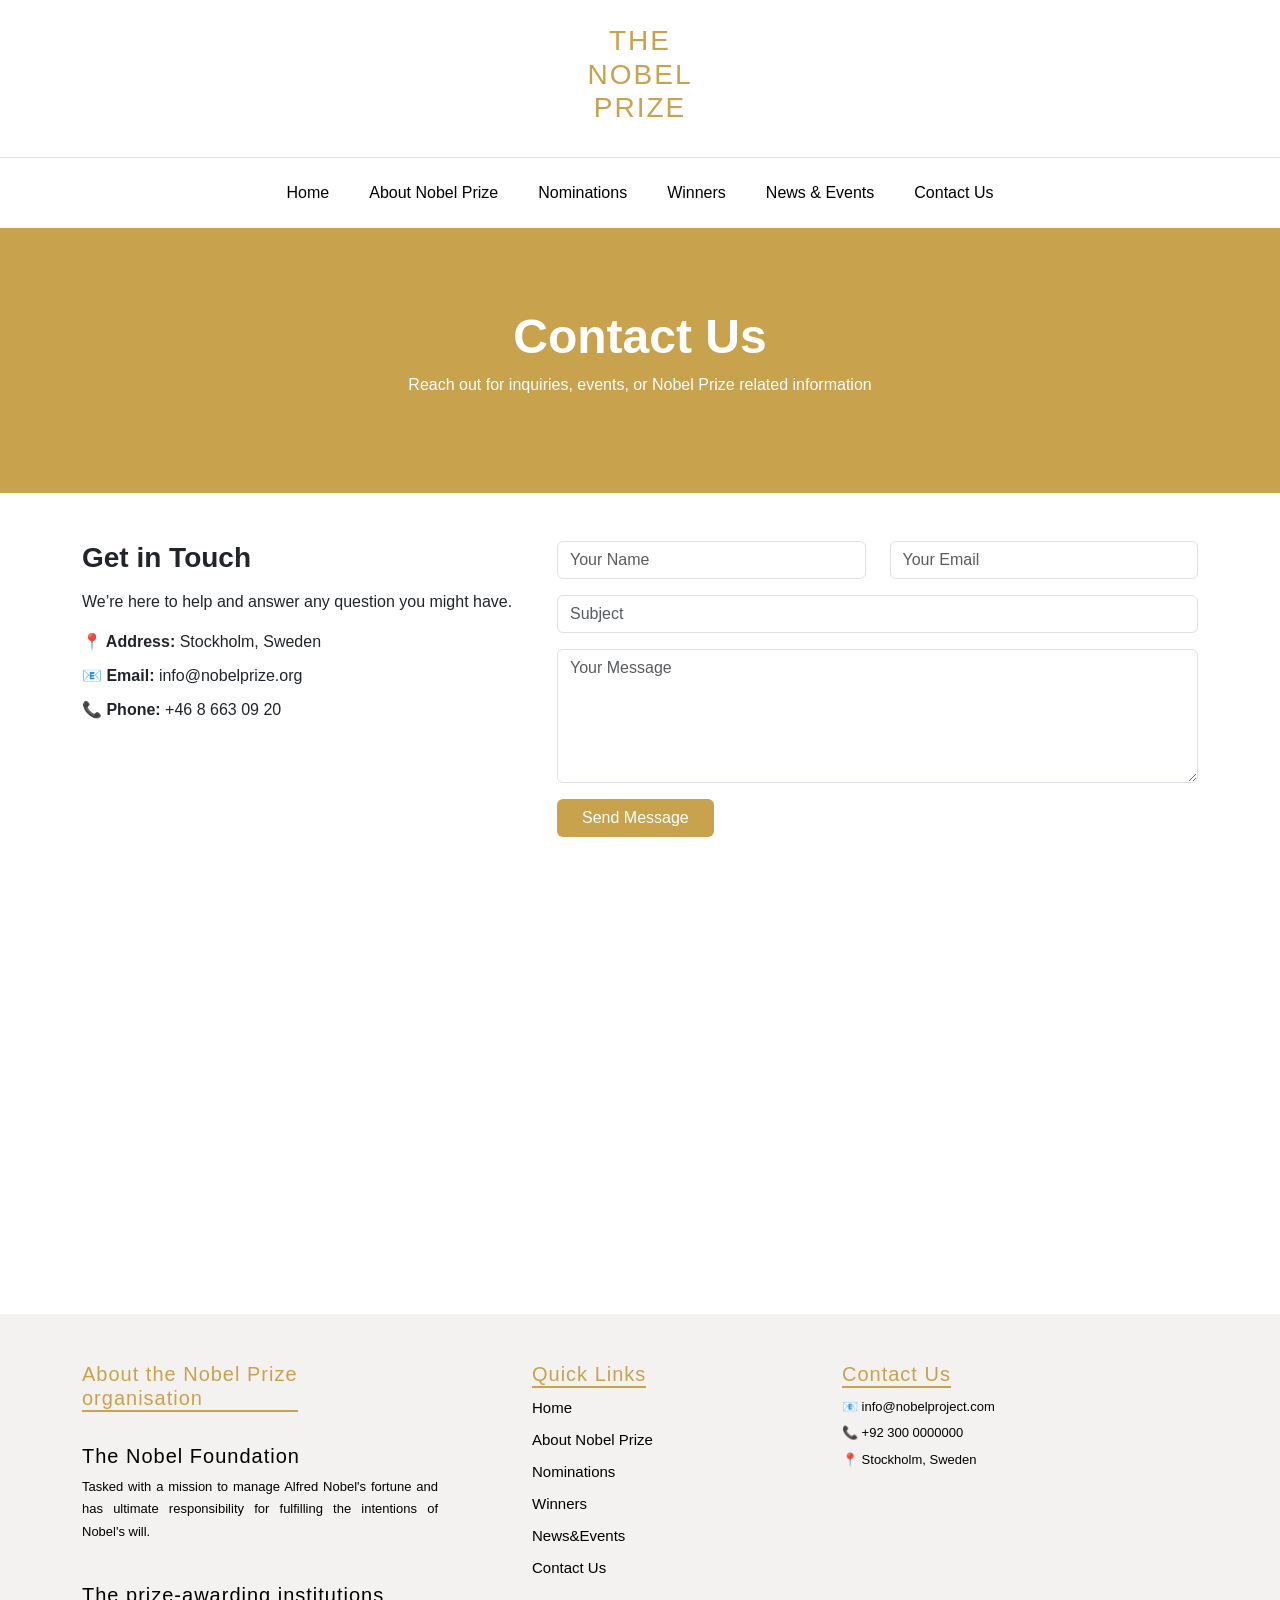
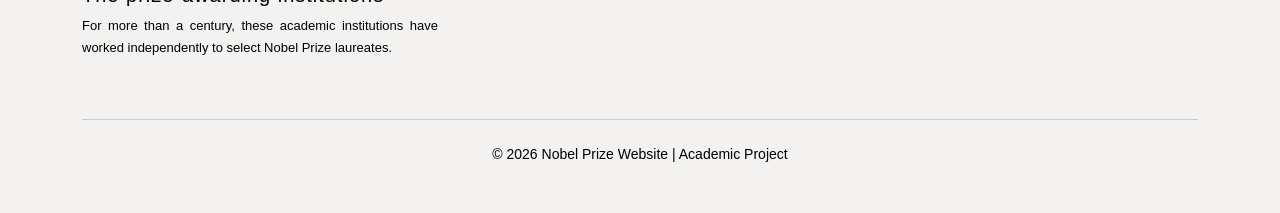
<file: contact.html>
<!DOCTYPE html>
<html lang="en">
<head>
  <meta charset="UTF-8">
  <title>Nobel Prize Navbar</title>

  <!-- Bootstrap CSS -->
  <link href="https://cdn.jsdelivr.net/npm/bootstrap@5.3.2/dist/css/bootstrap.min.css" rel="stylesheet">

  <!-- Custom CSS -->
  <link rel="stylesheet" href="style.css">
</head>
<body>

  <!-- Top Logo Section -->
  <div class="logo-area text-center py-4">
    <h1 class="logo-text">THE<br>NOBEL<br>PRIZE</h1>
  </div>

  <!-- Navbar -->
  <nav class="navbar navbar-expand-lg navbar-light border-top">
    <div class="container">
      <button class="navbar-toggler mx-auto" type="button" data-bs-toggle="collapse" data-bs-target="#nobelNav">
        <span class="navbar-toggler-icon"></span>
      </button>

      <div class="collapse navbar-collapse justify-content-center" id="nobelNav">
        <ul class="navbar-nav gap-4">
          <li class="nav-item"><a class="nav-link" href="index.html">Home</a></li>
          <li class="nav-item"><a class="nav-link" href="about.html">About Nobel Prize</a></li>
          <li class="nav-item"><a class="nav-link" href="nomination.html">Nominations</a></li>
          <li class="nav-item"><a class="nav-link" href="winner.html">Winners</a></li>
          <li class="nav-item"><a class="nav-link" href="newEvent.html">News & Events</a></li>
          <li class="nav-item"><a class="nav-link" href="contact.html">Contact Us</a></li>
        </ul>
      </div>
    </div>
  </nav>
  <!----NAvbar End-->

<!-- Hero Section -->
<section class="contact-hero text-center">
  <div class="container">
    <h1>Contact Us</h1>
    <p>Reach out for inquiries, events, or Nobel Prize related information</p>
  </div>
</section>

<!-- Contact Section -->
<section class="contact-section py-5">
  <div class="container">
    <div class="row g-4">

      <!-- Contact Info -->
      <div class="col-md-5">
        <h3>Get in Touch</h3>
        <p>We’re here to help and answer any question you might have.</p>

        <ul class="contact-info">
          <li><strong>📍 Address:</strong> Stockholm, Sweden</li>
          <li><strong>📧 Email:</strong> info@nobelprize.org</li>
          <li><strong>📞 Phone:</strong> +46 8 663 09 20</li>
        </ul>
      </div>

      <!-- Contact Form -->
      <div class="col-md-7">
        <form class="contact-form">
          <div class="row">
            <div class="col-md-6 mb-3">
              <input type="text" class="form-control" placeholder="Your Name" required>
            </div>
            <div class="col-md-6 mb-3">
              <input type="email" class="form-control" placeholder="Your Email" required>
            </div>
          </div>

          <div class="mb-3">
            <input type="text" class="form-control" placeholder="Subject">
          </div>

          <div class="mb-3">
            <textarea class="form-control" rows="5" placeholder="Your Message"></textarea>
          </div>

          <button type="submit" id="contact-btn" class="btn  px-4">Send Message</button>
        </form>
      </div>

    </div>
  </div>
</section>

<!-- Map Section -->
<section class="map-section">
  <iframe 
    src="https://maps.google.com/maps?q=Stockholm%20Sweden&t=&z=13&ie=UTF8&iwloc=&output=embed"
    loading="lazy">
  </iframe>
</section>






<br><br><br>

  
<!------Footer Start-->
<footer class="nobel-footer">
  <div class="container py-5">
    <div class="row">

      <!-- Brand / About -->
      <div class="col-md-4 mb-4">
         <h4 id="footer-title">About the Nobel Prize <br>organisation</h4>
         <br>
        <h4 class="footer-title">The Nobel Foundation</h4>
        <p class="footer-text">
         Tasked with a mission to manage Alfred Nobel's fortune and has ultimate responsibility for fulfilling the intentions of Nobel's will.
        </p>
        <br>
        <!-----New Para-->
        <h4 class="footer-title">The prize-awarding institutions</h4>
        <p class="footer-text">
          For more than a century, these academic institutions have worked independently to select Nobel Prize laureates.
        </p>
        
      </div>
      

      <!-- Quick Links -->
      <div  class="col-md-4 mb-4">
        <h5 style="margin-left: 70px;" id="footer-title">Quick Links</h5>
        <ul class="footer-list">
          <li><a href="index.html">Home</a></li>
          <li><a href="about.html">About Nobel Prize</a></li>
          <li><a href="nomination.html">Nominations</a></li>
          <li><a href="winner.html">Winners</a></li>
          <li><a href="newEvent.html">News&Events</a></li>
          <li><a href="contact.html">Contact Us</a></li>
        </ul>
      </div>

      <!-- Contact -->
      <div class="col-md-4 mb-4">
        <h5 id="footer-title">Contact Us</h5>
        <p class="footer-text mb-1">📧 info@nobelproject.com</p>
        <p class="footer-text mb-1">📞 +92 300 0000000</p>
        <p class="footer-text">📍 Stockholm, Sweden</p>
      </div>

    </div>

    <div class="footer-bottom text-center pt-4">
      © 2026 Nobel Prize Website | Academic Project
    </div>
  </div>
</footer>

<!-----Footer End----->
  <!-- Bootstrap JS -->
  <script src="https://cdn.jsdelivr.net/npm/bootstrap@5.3.2/dist/js/bootstrap.bundle.min.js"></script>

</body>
</html>
</file>
<file: style.css>
body {
  font-family: "Segoe UI", sans-serif;
}

.logo-text {
  color: #c9a24d; 
  font-size: 28px;
  letter-spacing: 2px;
  font-weight: 500;
  line-height: 1.2;
}

.navbar {
  padding: 15px 0;
}

.nav-link {
  color: #000;
  font-size: 16px;
}

.nav-link:hover {
border-bottom: 1px solid #c9a24d;
color: #c9a24d;
transition: 0.5s;
}

#latestWinnercon
{
  background-color: #f9f5ed;
  height: 450px;
  padding-top: 30px;

}
#logo-text
{
  color: #c9a24d;
  font-size: 18px;
  letter-spacing: 2px;
  font-weight: 600;
  line-height: 1.2;
  

}
.para
{
  text-align: justify;
  font-style: italic;
  color: black;

}
.read-more
{
  border: none;
  background-color: #c9a24d;
  color: #ffff;
   width: 150px;
   height: 30px;
   border-radius: 4px;
   margin-left: 44%;

}
.read-more:hover{
   border: 2px solid #c9a24d;
   color: #c9a24d;
   width: 150px;
   height: 30px;
   background-color: #ffff;
    border-radius: 4px;
    transition: 1s;

}

 

.about-section {
    padding: 20px 0;
}

.section-title {
    font-size: 32px;
    font-weight: 700;
    margin-bottom: 15px;
    color: #111;
}

.about-section p {
    font-size: 16px;
    color: #555;
    line-height: 1.7;
}

.image-box {
    width: 100%;
    height: 260px;
    background-color: #e9ecef;
    border-radius: 12px;
    display: flex;
    align-items: center;
    justify-content: center;
    color: #999;
    font-size: 14px;
}

.field-card {
  border: 2px solid #c9a24d;
    color: #c9a24d;
    padding: 25px;
    text-align: center;
    border-radius: 12px;
    font-size: 18px;
    font-weight: 600;
    box-shadow: 0 8px 20px rgba(0,0,0,0.08);
    transition: transform 0.3s ease;
}

.field-card:hover {
    transform: translateY(-6px);
}


.winner-name{
  color: #c9a24d;
}

.winner-desc
{
  color: #000;
  font-style: italic;
  text-align: justify;

}

.contact-hero {
  background: #c9a24d;
  color: #fff;
  padding: 80px 0;
}

.contact-hero h1 {
  font-size: 48px;
  font-weight: 700;
}
#contact-btn
{
  background-color: #c9a24d;
  color: #ffff;
  
}
#contact-btn:hover{
  background-color: #ffff;
  color: #c9a24d;
  border: solid 2px #c9a24d;
  transition: 0.4s;
}
.contact-section h3 {
  font-weight: 600;
  margin-bottom: 15px;
}

.contact-info {
  list-style: none;
  padding: 0;
}

.contact-info li {
  margin-bottom: 10px;
  font-size: 16px;
}

.contact-form .form-control {
  border-radius: 6px;
}

.map-section iframe {
  width: 100%;
  height: 350px;
  border: 0;
}


.nobel-footer {
  background-color: #f4f2f0;
  color: #000;
}

.footer-title {
  color: #000;
  font-size: 20px;
  letter-spacing: 1px;
}

.footer-heading {
  color: #000;
  margin-bottom: 15px;
}

.footer-text {
  font-size: 13px;
  line-height: 1.7;
  color: #000;
  text-align: justify;
}

.footer-list {
  list-style: none;
  padding: 0;
}

.footer-list li {
  margin-bottom: 8px;
}

.footer-list a {
  color: #000;
  text-decoration: none;
  font-size: 15px;
  margin-left: 70px;
}

.footer-list a:hover {
  text-decoration: underline;
  color: #c9a24d;
  transition: 0.5s;
}

.nobel-footer i,
.nobel-footer span {
  color: #000;
}

.footer-bottom {
  border-top: 1px solid #ccc;
  margin-top: 20px;
  font-size: 14px;
  color: #000;
}
#footer-title{
   font-size: 20px;
  letter-spacing: 1px;
  color: #c9a24d;
  border-bottom: #c9a24d solid 2px;
  width: fit-content;
}
</file>
